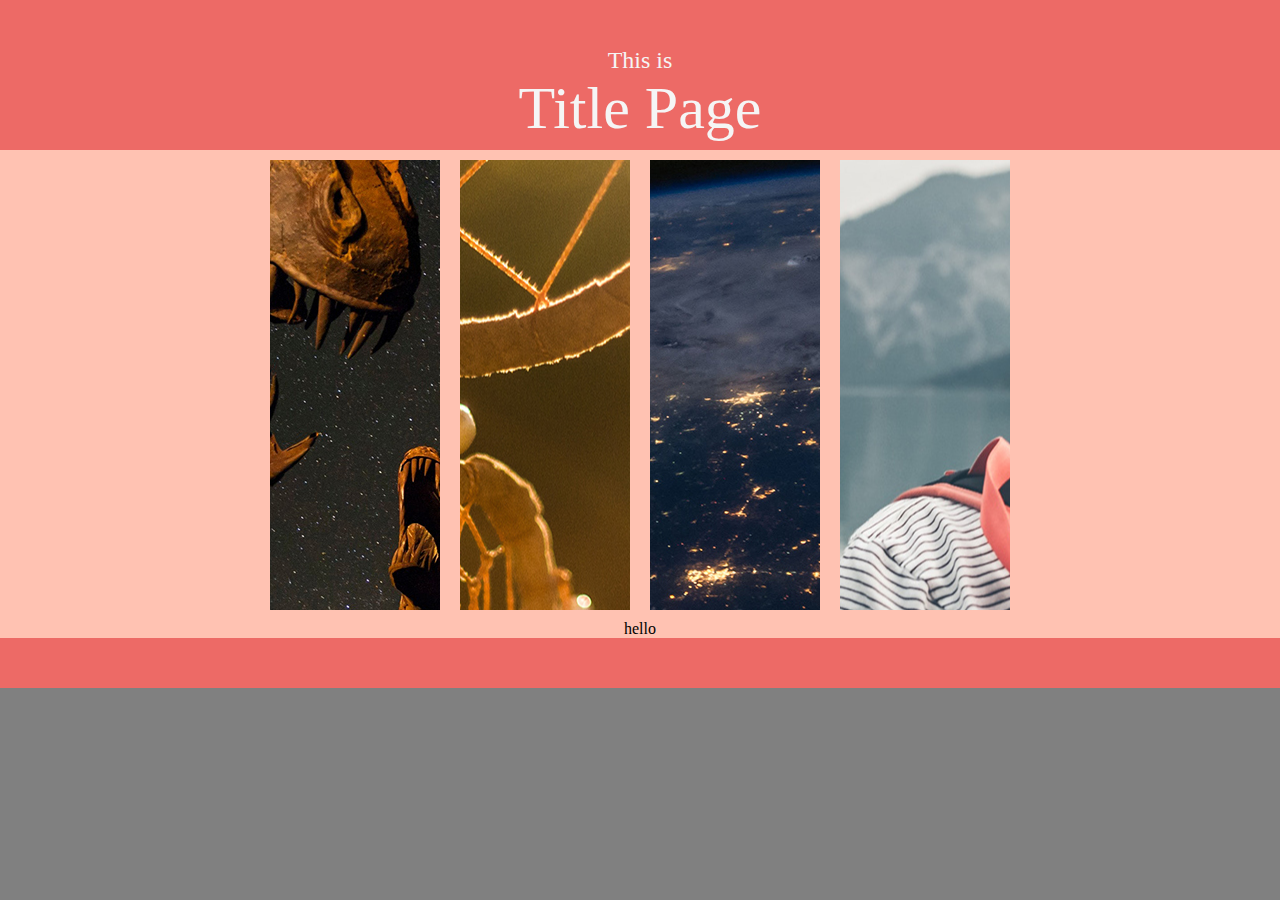
<file: index.html>
<!DOCTYPE html>
<html lang="en">
<head>
    <meta charset="UTF-8">
    <meta http-equiv="X-UA-Compatible" content="IE=edge">
    <meta name="viewport" content="width=device-width, initial-scale=1.0">
    <title>Document</title>
    <link href="style/index.css" rel="stylesheet">

    <script src="javascript/index.js"></script>
</head>
<body>
    <header>
        <div id="title">
            <span id="title_1">This is</span>
            <span id="title_2">Title Page</span>
        </div>
    </header>
    <div class=content>
        <div class="gallery">
            <a href="page1.html" target="_self" id = "image1"></a>
            <a href="page2.html" target="_self" id = "image2"></a>
            <a href="page3.html" target="_self" id = "image3"></a>
            <a href="page4.html" target="_self" id = "image4"></a>
        </div>
        <div id="check">
            hello
        </div>
    </div>
    <footer>

    </footer>
</body>
</html>
</file>
<file: style/index.css>
* {
  margin: 0px;
  box-sizing: border-box;
}

body {
  background-color: gray;
}

header {
  width: 100%;
  height: 150px;
  background-color: #ed6a66;
  padding-top: 40px;

  display: flex;
  flex-direction: column;
  justify-content: center;
  align-items: center;
}

#title {
  /* background-color: burlywood; */
  width: 300px;
  align-content: center;
  color: whitesmoke;

  display: flex;
  flex-direction: column;
  justify-content: center;
  align-items: center;
}

#title_1 {
  /* background-color: black; */
  align-content: center;
  font-size: 24px;
  color: whitesmoke;
}

#title_2 {
  /* background-color: black; */
  align-content: center;
  font-size: 60px;
  color: whitesmoke;
}

/* 페이지 오픈 시 아래에서 위로 올라오는 애니메이션 */
@keyframes slidein {
  from {
    margin-top: 3%;
    opacity: 0;
  }

  to {
    margin-top: 0%;
    opacity: 1;
  }
}

.content {
  background-color: #ffc2b2;
  width: 100%;
  display: flex;
  flex-direction: column;
  justify-content: center;
  align-items: center;
}

.gallery {
  width: 100%;
  display: flex;
  flex-direction: row;
  justify-content: center;

  animation-duration: 1.2s;
  animation-name: slidein;
}

#image1,
#image2,
#image3,
#image4 {
  width: 170px;
  height: 450px;
  margin: 10px;
  background-color: #ffaf87;

  /* 트랜지션이 0.7초(s)동안 실행되게 해준다 */
  transition-duration: 0.7s;
}

#image1:hover,
#image2:hover,
#image3:hover,
#image4:hover {
  /* width속성이 400px가 될 때까지 점차 변동한다.
  마우스가 영역에서 빠져나올 경우 원상태로 되돌아가는 애니메이션이 재생된다 */
  width: 400px;
}

#image1 {
  background-image: url(../image/dinosaur.jpg);
  background-position: center center;
}

#image2 {
  background-image: url(../image/dreamcapture.jpg);
  background-position: center center;
}

#image3 {
  background-image: url(../image/earth.jpg);
  background-position: center center;
}

#image4 {
  background-image: url(../image/tour.jpg);
  background-position: center center;
}

footer {
  width: 100%;
  height: 50px;
  background-color: #ed6a66;
}
</file>
